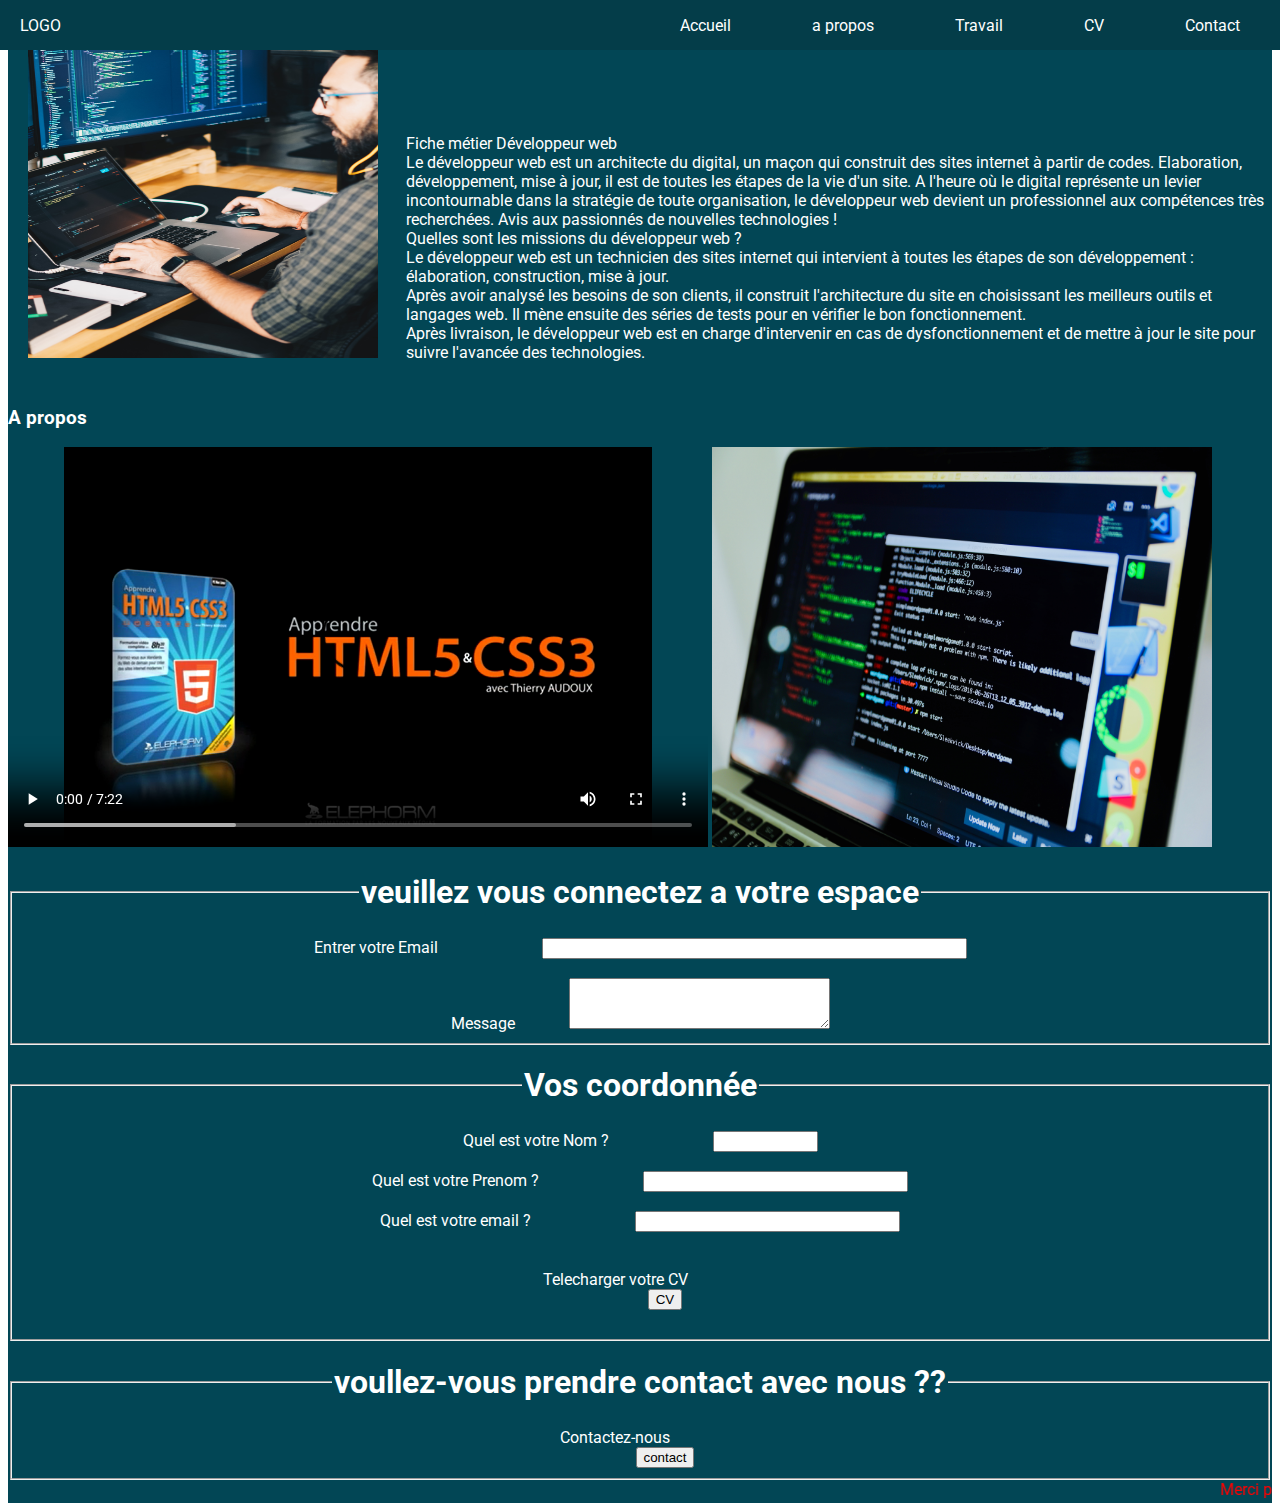
<file: index.html>
<!DOCTYPE html>
<html lang="en">
    <head> 
        <meta charset="UTF-8">
        <meta name="viewport" content="width=device-width, initial-scale=1.0">
        <!-- Le titre de la page -->
        <title>TEST HTML </title>
        <!-- Apelle de css -->
        <link rel="stylesheet" href="styles.css">
        <!-- Changer l'icon de l'onglet -->
        <link rel="shortcut icon" href="images/01102023.PNG">
    </head>
    
    
    <body>
        
        <div class="bod">
            
            <!-- Menu de navigation -->

            <header>
                <nav class="entete">
                    <div class="entete_logo">
                        <a href="">LOGO</a>
                    </div>
                        <div class="entete_menu">
                            <li class="liste"><a href="#accueil" atl="accueil">Accueil</a></li>
                            <li class="liste"><a href="#propos" >a propos</a></li>
                            <li class="liste"><a href="#travail">Travail</a></li>
                            <li class="liste"><a href="#cv">CV</a></li>
                            <li class="liste"><a href="#contact">Contact</a></li>
                            
                        </div> 
                </nav>
           
            </header>   
            <!-- Fin du menu de navigation Merci -->

            <!-- Section Acceuil -->
            <section class="accueil" id="accueil" >
                <div class="accueil1">
                    <img src="images/procreator-ux-design-studio-VzJjPuk53sk-unsplash.jpg" width="350" height="350" alt="">
                </div>
                <div class="accueil2">
                    <article>
                        <p>Fiche métier Développeur web <br>
                            Le développeur web est un architecte du digital, un maçon qui construit des sites internet à partir de codes. Elaboration, développement, mise à jour, il est de toutes les étapes de la vie d'un site. A l'heure où le digital représente un levier incontournable dans la stratégie de toute organisation, le développeur web devient un professionnel aux compétences très recherchées. Avis aux passionnés de nouvelles technologies !<br>
                            
                            Quelles sont les missions du développeur web ?<br>
                            Le développeur web est un technicien des sites internet qui intervient à toutes les étapes de son développement : élaboration, construction, mise à jour.<br>
                            
                            Après avoir analysé les besoins de son clients, il construit l'architecture du site en choisissant les meilleurs outils et langages web. Il mène ensuite des séries de tests pour en vérifier le bon fonctionnement.<br>
                            
                            Après livraison, le développeur web est en charge d'intervenir en cas de dysfonctionnement et de mettre à jour le site pour suivre l'avancée des technologies.</p>
                    </article>
                </div>
            </section>

                 <!-- Fin de la section accueil Merci -->

                  <!-- Section A propos -->

            <section class="propos">
                <h3>A propos</h3>
                <div class="propos1">
                    <video controls="controls" poster="images/01102023.PNG" width="700" height="400">
                        <source src="Apprendre_HTML_5_et_CSS3.mp4">
                    </video>
                </div>
                <article class="art">
                    <img src="images/desola-lanre-ologun-vII7qKAk-9A-unsplash.jpg" width="500" height="400">
                </article>             
            </section>
            

             <!-- Fin de la section propos Merci -->

            <!--  section Travail -->
             <section class="travail" id="travail">
                <form action="" >
                    <fieldset>
                        <legend><h1>veuillez vous connectez a votre espace </h1></legend>
                        <label>Entrer votre Email </label>
                        <input type="text" email="email" size="50"><br><br>
                        <label>Message</label>
                        <textarea name="textarea" rows="3" cols="30"></textarea name="email">
                    </fieldset>
                </form>
            </section>

            <!-- Fin de la section travail. Merci -->

            <!-- Section CV. -->
            
             <section class="cv" id="cv">
                <form action="">
                    <fieldset>
                        <legend><h1>Vos coordonnée</h1></legend>
                        <label>Quel est votre Nom ?</label>
                        <input type="text" name="nom" size="10"><br><br>
                        <label>Quel est votre Prenom ?</label>
                        <input type="text" prename="prenom" size="30"><br><br>
                        <label>Quel est votre email ?</label>
                        <input type="text" email="email" size="30"><br><br><br>
                        <label> Telecharger votre CV </label><br>
                        <input type="submit" value="CV"><br><br>
                    </fieldset>
                </form>
            </section>
             
            <!-- Fin de la section CV. Merci -->

                 

            <!-- Section contact. Merci -->

            <section class="contact" id="contact">
                <form action="">
                    <fieldset>
                        <legend><h1>voullez-vous prendre contact avec nous ??</h1></legend>
                        <label>Contactez-nous </label><br>
                        <input type="submit" value="contact"><br>
                        
                    </fieldset>
                </form>
            </section>      

            <!-- Fin de la section contact. Merci -->
            <footer>
                <marquee behavior="" direction="">
                    Merci pour votre visite sur notre site et a bientot
                </marquee>
            </footer>
        </div>
        

    </body>
</html>
</file>
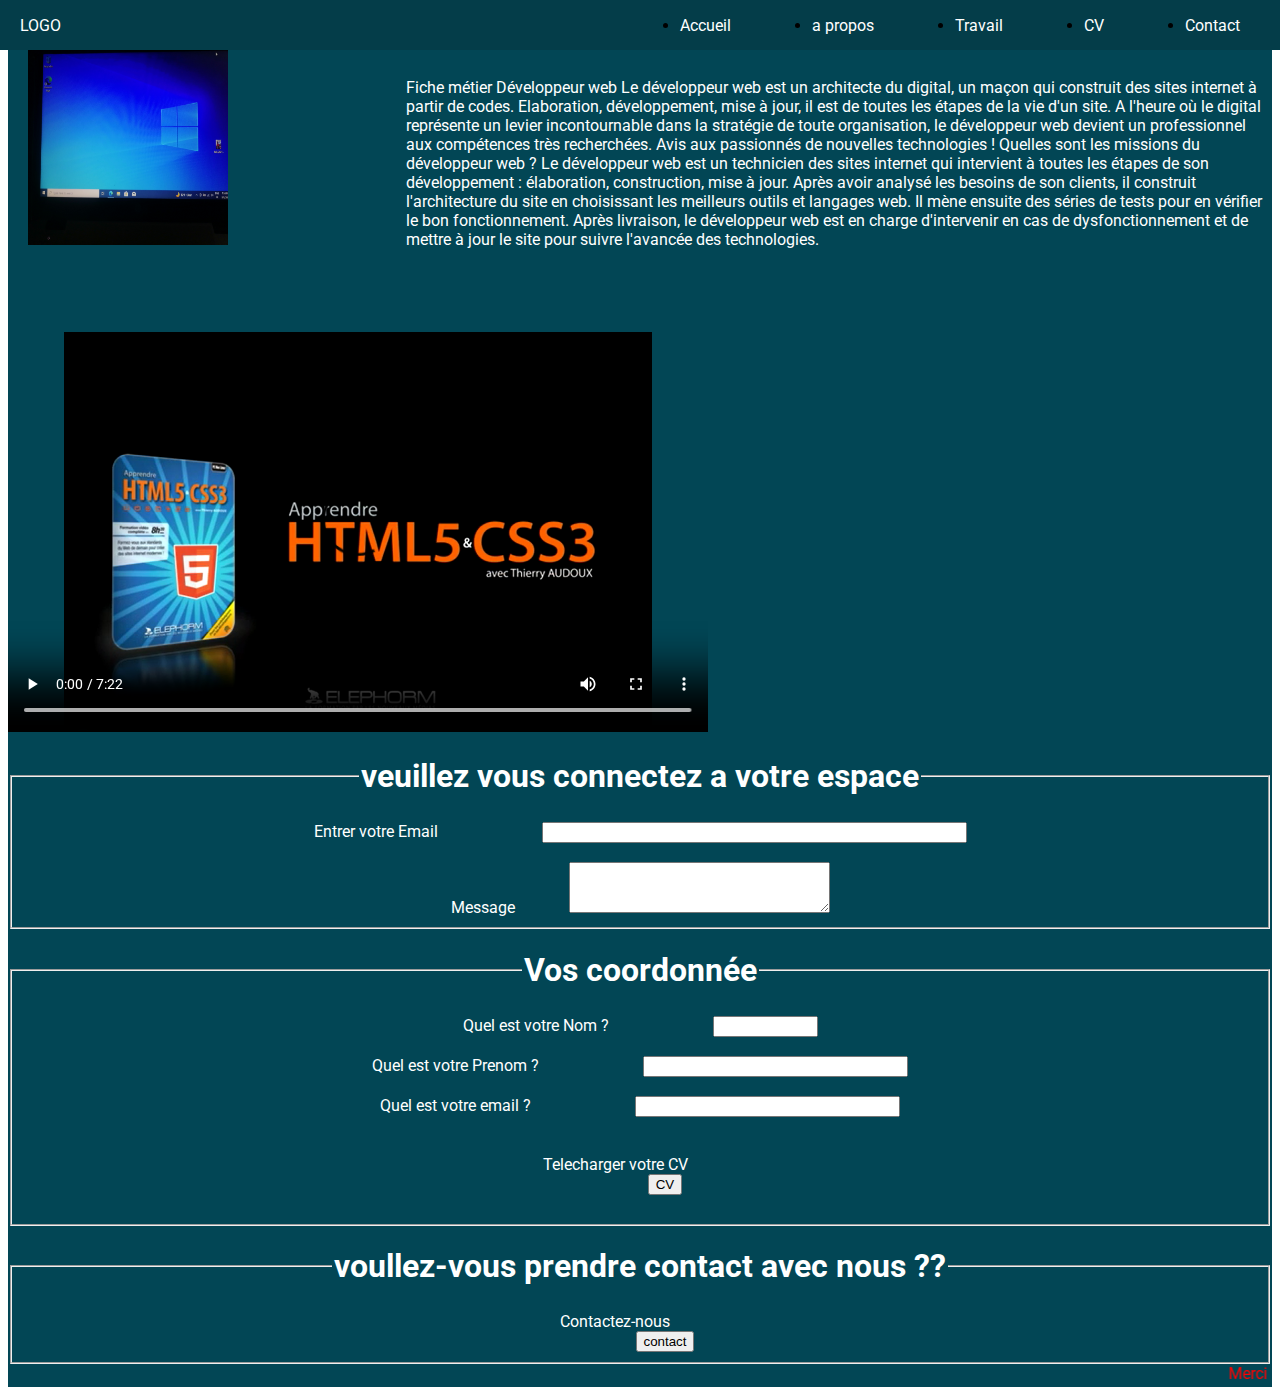
<file: testHTML.html>
<!DOCTYPE html>
<html>
    <head>
        <title>TEST HTML </title>
        <link rel="stylesheet" href="styles.css">
    </head>
    <meta charset="UTF-8">
    
    <body>
        
        <div class="bod">
            
            <!-- Menu de navigation -->

            <header>
                <nav class="entete">
                    <div class="entete_logo">
                        <a href="">LOGO</a>
                    </div>
                        <div class="entete_menu">
                            
                            <li><a href="#accueil" class="entete_menu_nav" atl="accueil">Accueil</a></li>
                            <li><a href="#propos" class="entete_menu_nav">a propos</a></li>
                            <li><a href="#travail" class="entete_menu_nav">Travail</a></li>
                            <li><a href="#cv" class="entete_menu_nav">CV</a></li>
                            <li><a href="#contact" class="entete_menu_nav">Contact</a></li>
                            
                        </div> 
                </nav>
           
            </header>   
            <!-- Fin du menu de navigation Merci -->

            <!-- Section Acceuil -->
            <section class="accueil" id="accueil" >
                <div class="accueil1">
                    <img src="images/IMG_20230906_192939.jpg" width="200" height="200" alt="">
                </div>
                <div class="accueil2">
                    <article>
                        <p>Fiche métier Développeur web
                            Le développeur web est un architecte du digital, un maçon qui construit des sites internet à partir de codes. Elaboration, développement, mise à jour, il est de toutes les étapes de la vie d'un site. A l'heure où le digital représente un levier incontournable dans la stratégie de toute organisation, le développeur web devient un professionnel aux compétences très recherchées. Avis aux passionnés de nouvelles technologies !
                            
                            Quelles sont les missions du développeur web ?
                            Le développeur web est un technicien des sites internet qui intervient à toutes les étapes de son développement : élaboration, construction, mise à jour.
                            
                            Après avoir analysé les besoins de son clients, il construit l'architecture du site en choisissant les meilleurs outils et langages web. Il mène ensuite des séries de tests pour en vérifier le bon fonctionnement.
                            
                            Après livraison, le développeur web est en charge d'intervenir en cas de dysfonctionnement et de mettre à jour le site pour suivre l'avancée des technologies.</p>
                    </article>
                </div>
            </section>

                 <!-- Fin de la section accueil Merci -->

                  <!-- Section A propos -->

            <section class="propos" id="propos">
                <video controls="controls" poster="images/01102023.PNG" width="700" height="400">
                    <source src="Apprendre_HTML_5_et_CSS3.mp4">
                </video>               
            </section>
            

             <!-- Fin de la section propos Merci -->

            <!--  section Travail -->
             <section class="travail" id="travail">
                <form action="">
                    <fieldset>
                        <legend><h1>veuillez vous connectez a votre espace </h1></legend>
                        <label>Entrer votre Email </label>
                        <input type="text" email="email" size="50"><br><br>
                        <label>Message</label>
                        <textarea name="textarea" rows="3" cols="30"></textarea name="email">
                    </fieldset>
                </form>
            </section>

            <!-- Fin de la section travail. Merci -->

            <!-- Section CV. -->
            
             <section class="cv" id="cv">
                <form action="">
                    <fieldset>
                        <legend><h1>Vos coordonnée</h1></legend>
                        <label>Quel est votre Nom ?</label>
                        <input type="text" name="nom" size="10"><br><br>
                        <label>Quel est votre Prenom ?</label>
                        <input type="text" prename="prenom" size="30"><br><br>
                        <label>Quel est votre email ?</label>
                        <input type="text" email="email" size="30"><br><br><br>
                        <label> Telecharger votre CV </label><br>
                        <input type="submit" value="CV"><br><br>
                    </fieldset>
                </form>
            </section>
             
            <!-- Fin de la section CV. Merci -->

                 

            <!-- Section contact. Merci -->

            <section class="contact" id="contact">
                <form action="contact">
                    <fieldset>
                        <legend><h1>voullez-vous prendre contact avec nous ??</h1></legend>
                        <label>Contactez-nous </label><br>
                        <input type="submit" value="contact">
                        
                    </fieldset>
                </form>
            </section>      

            <!-- Fin de la section contact. Merci -->
            <footer>
                <marquee behavior="" direction="">
                    Merci pour votre visite sur notre site et a bientot
                </marquee>
            </footer>
        </div>
        

    </body>
</html>
</file>
<file: styles.css>
@import url('https://fonts.googleapis.com/css2?family=Roboto&display=swap');

.bod{
    background-color:#024655;
    width: 100%;
    height: 100%;
    font-family: 'roboto', sans-serif;
}
.entete{
    background: #043D49;
    width: 100%;
    height: 50px;
    display: flex;
    top: 0px;
    left: opx;
    right: 0px;
    margin: auto;
    justify-content: space-between;
    position: fixed;
    
}

.entete_logo{
    align-items: center;
    width: 100px;
    height: 50px;
    display: flex;
    padding-left: 20px;
    
}

.entete_menu{
    height: 50px;
    display: flex;
    justify-content: space-around;
    align-items: center; 
    width: 50%;  
}

.liste{
    list-style: none;   
    text-align: center; 
}

a{
    text-decoration: none;
    color: white;
}

.accueil1{
    width: 28%;
    height:200px ;
    display: inline-block;
    margin-left: 20px;
    
    
}

.accueil2{
    width: 68%;
    height:270px ;
    display: inline-block;
    margin-left: 20px;
    margin-top: 54px;
    color: white;
}

 .propos1{
    width: 700px;
    height: 400px;
    text-align: center;
    display: inline-block;
}

.art{
    width:42%;
    height: 400px;
    display: inline-block;
}    

h3{color: white;}
fieldset{
    text-align: center;
    color: white;
}

header{
    padding: 0px 0px;
       
}

footer{
    color: red;
}

label{
    margin-right: 50px;
}
input{
    margin-left: 50px;

}
</file>
